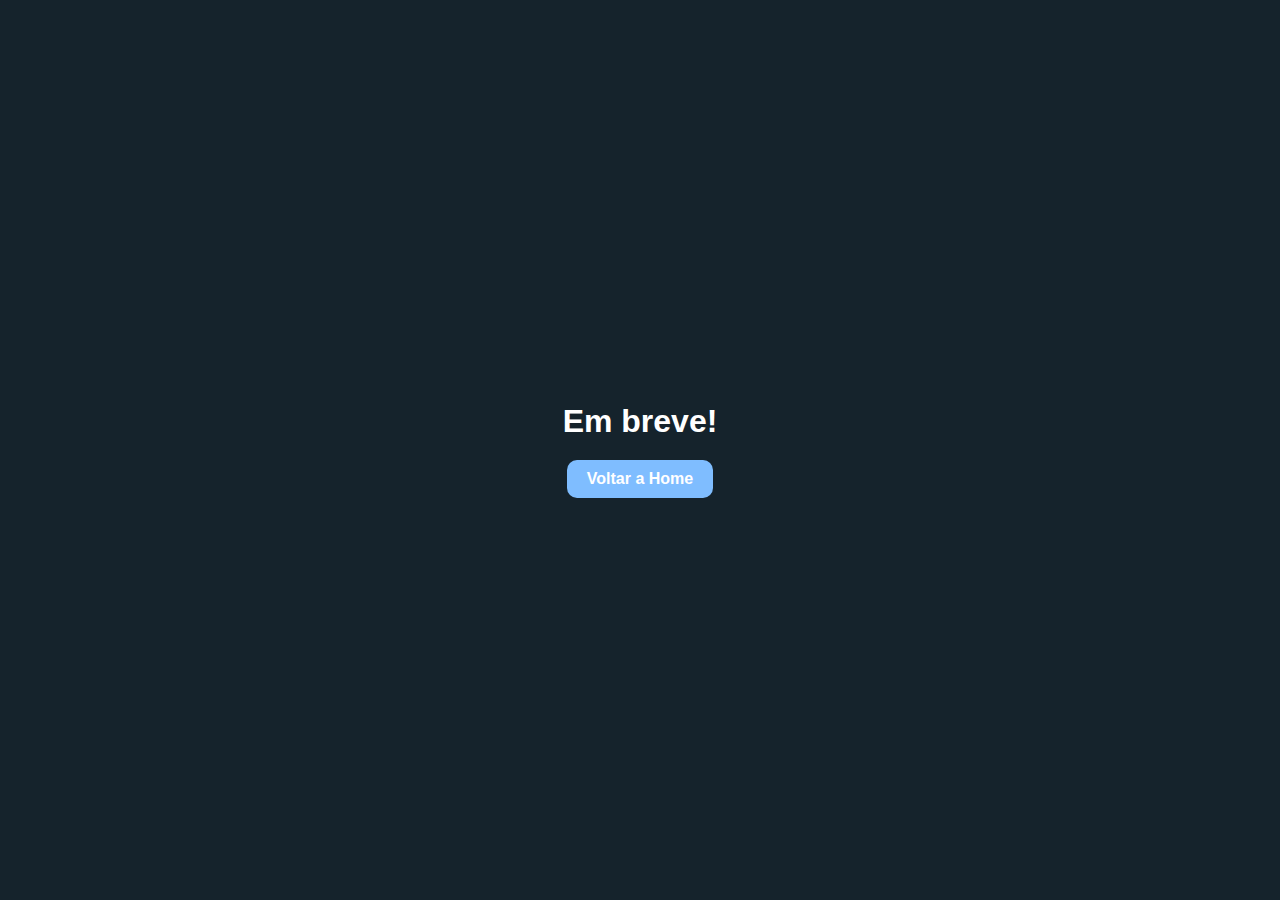
<file: src/html/emBreve.html>
<!DOCTYPE html>
<html lang="pt-br">
<head>
  <meta charset="UTF-8">
  <meta http-equiv="X-UA-Compatible" content="IE=edge">
  <meta name="viewport" content="width=device-width, initial-scale=1.0">
  <title>Em breve</title>
</head>
<body>
    <h1>Em breve!</h1>
    <a href="../../index.html">
      Voltar a Home
    </a>

    <style>
      *{
        padding: 0;
        margin: 0;
      }

      body{
        display: flex;
        flex-direction: column;
        align-items: center;
        justify-content: center;
        background-color: #15232c;
        color: white;
        font-family: sans-serif;
        font-weight: bold;

        gap: 20px;

        width: 100vw;
        height: 100vh;
      }
      a{
        color: white;
        text-decoration: none;
        font-size: 1rem;
        padding: 10px 20px;
        background-color: rgb(127, 189, 255);
        border-radius: 10px;
      }
      a:active{
        transform: scale(0.95);
      }
      a:hover{
        transform: scale(1.05);
      }
    </style>
</body>
</html>
</file>
